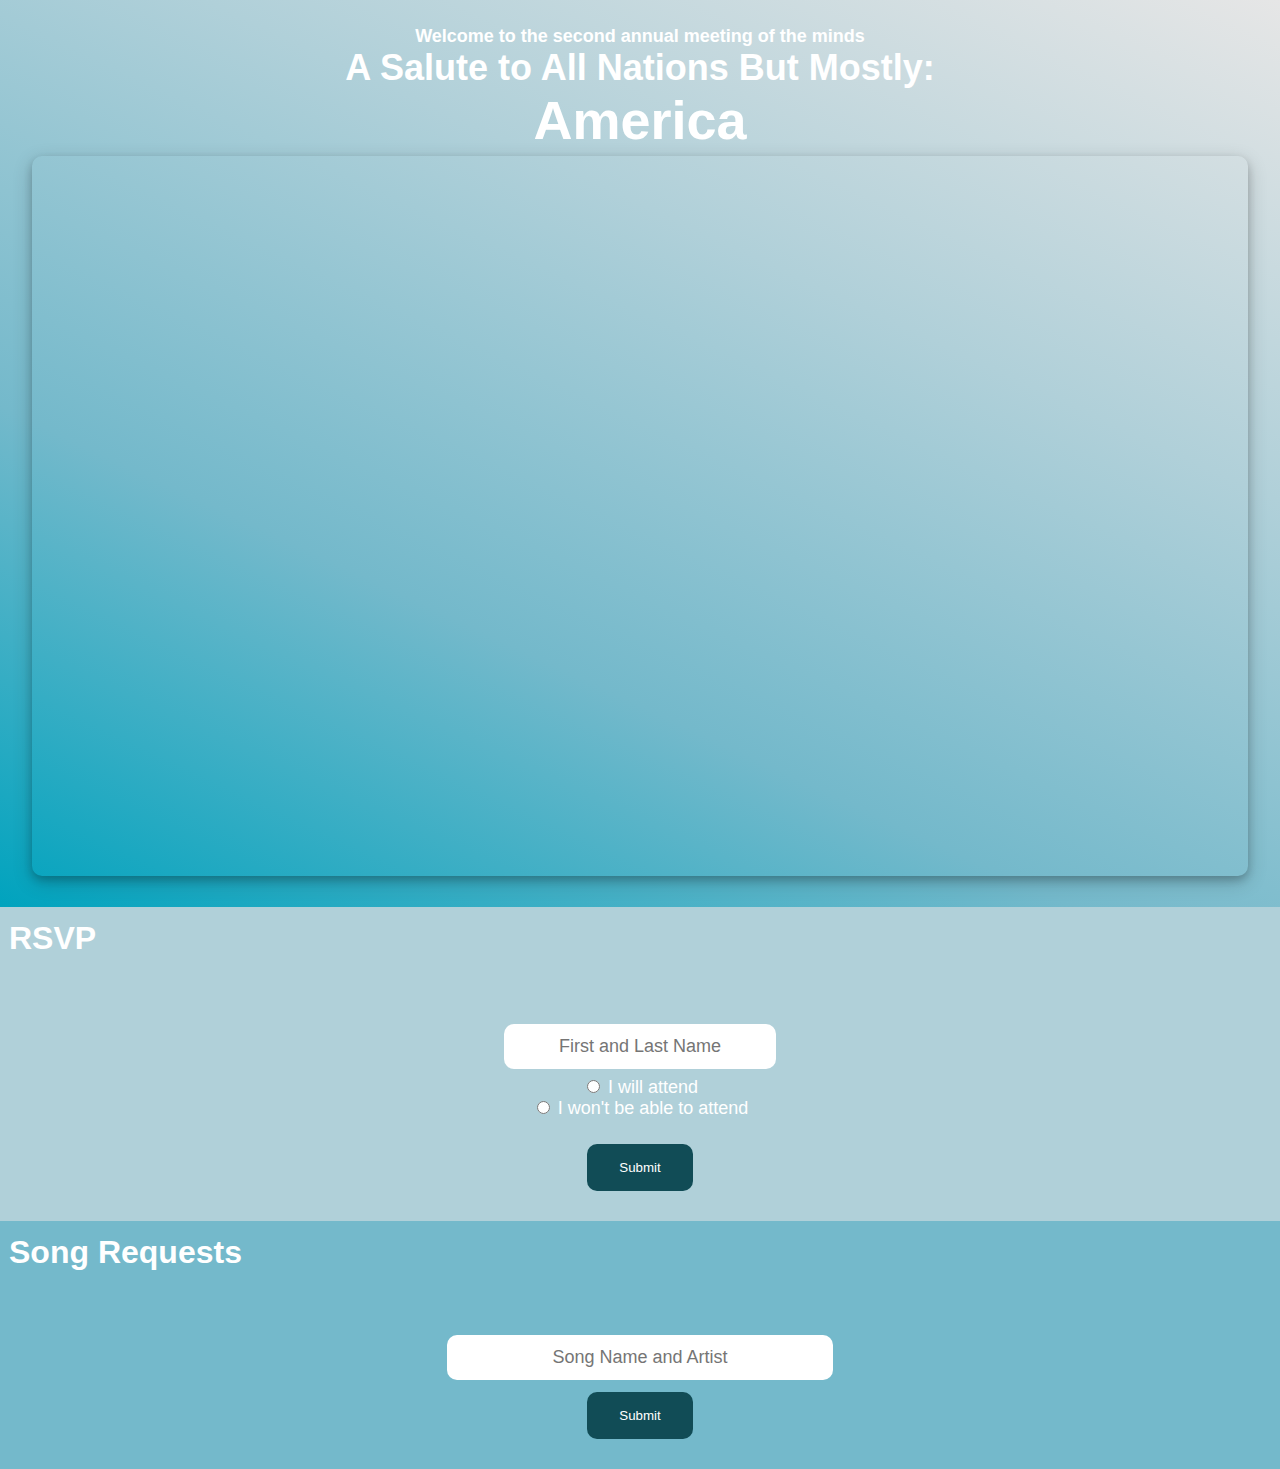
<file: index.html>
<!DOCTYPE html>
<html lang="en" dir="ltr">
  <head>
    <meta charset="utf-8">
    <meta name="viewport" content="width=device-width, initial-scale=1.0">
    <link rel="stylesheet" href="css/master.css">
    <link href="https://fonts.googleapis.com/css?family=Playfair+Display" rel="stylesheet">
    <title>Meeting of the Minds</title>
  </head>
  <body>
      <!-- <section id="zero">
        <nav id="top-nav">
          <ul>
            <li> <a href="index.html#two">Video</a> </li>
            <li> <a href="index.html#three">RSVP</a> </li>
            <li> <a href="index.html#four">Song Requests</a> </li>
          </ul>
        </nav>
      </section> -->

      <section id="one">
          <div class="header">
              <h4>Welcome to the second annual meeting of the minds</h4>
              <h3>A Salute to All Nations But Mostly:</h3>
              <h1>America</h1>
          </div>
          
          <div class="video">
              <iframe width="560" height="315" src="https://www.youtube-nocookie.com/embed/oFlymQ0Algw?rel=0&amp;showinfo=0" frameborder="0" allow="autoplay; encrypted-media" allowfullscreen></iframe>
            </div>
      </section>
      <div class="rsvp-title">
        <h1>RSVP</h1>
      </div>
      <section id="three">
          <div class="rsvp"> <br>
            <form action="https://formspree.io/virgilioreinoso@gmail.com" method="post">
              <input type="text" name="name" id="name" placeholder="First and Last Name"/>
              <br>
              <input type="radio" name="attendence" value="yes"> I will attend<br>
              <input type="radio" name="attendence" value="no"> I won't be able to attend<br>
              <br>
              <input type="submit" name="submit" value="Submit" />
            </form>
          </div>
      </section>
      <div class="song-title">
        <h1>Song Requests</h1>
      </div>
      <section id="four">
          <div class="songs"> <br>
            <form action="https://formspree.io/virgilioreinoso@gmail.com" method="post">
              <input type="text" name="song" id="song" placeholder="Song Name and Artist"/>
              <input type="submit" name="submit" value="Submit" />
            </form>
          </div>
      </section>
  </body>
</html>
</file>
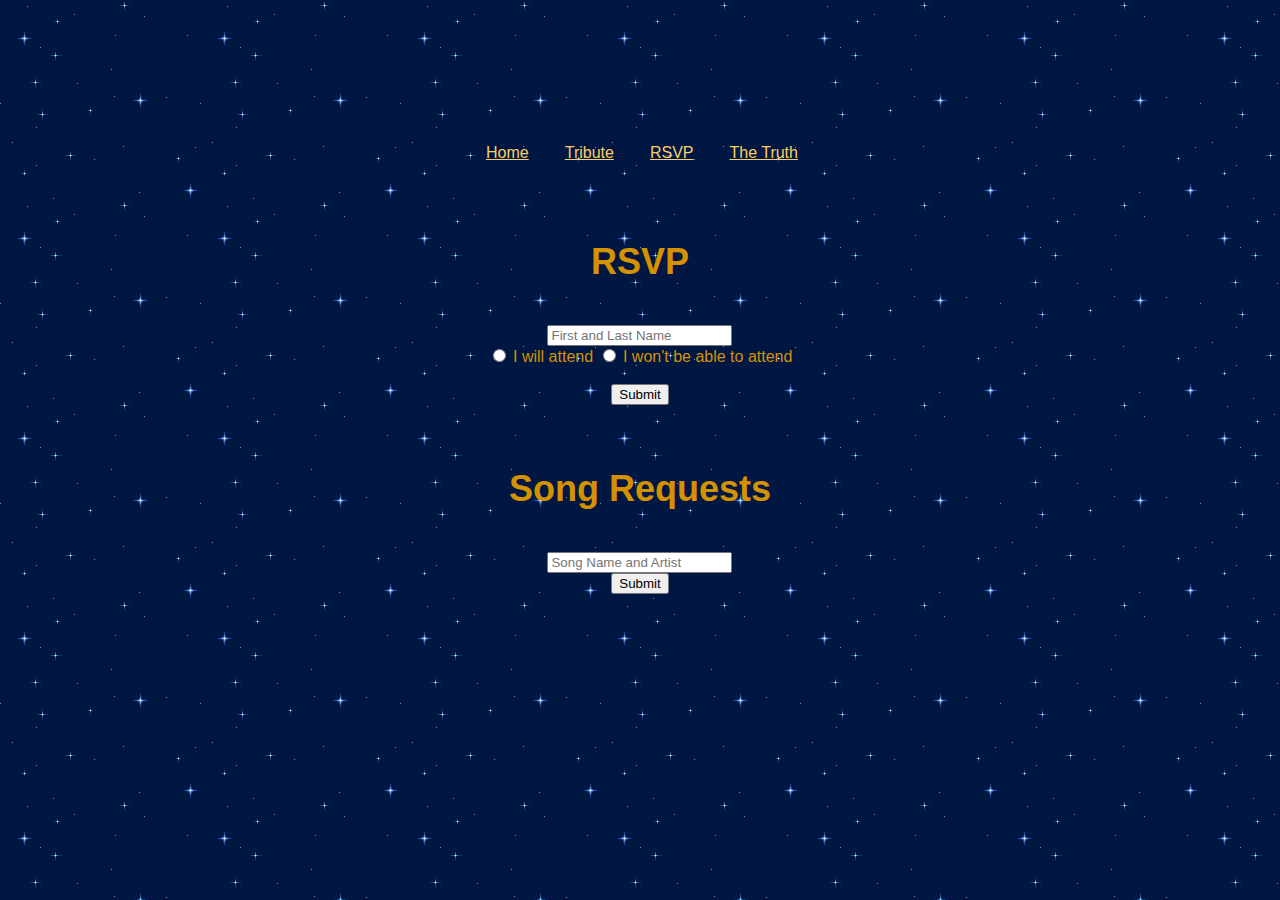
<file: subpages/rsvp.html>
<!DOCTYPE html>
<html lang="en">
<head>
    <meta charset="UTF-8">
    <meta name="viewport" content="width=device-width, initial-scale=1.0">
    <meta http-equiv="X-UA-Compatible" content="ie=edge">
    <link rel="stylesheet" href="../css/rsvp.css">
    <title>Meeting of the Minds</title>
</head>
<body>
    <section>
                <nav>
                        <ul>
                            <li><a href="../index.html">Home</a></li>
                            <li><a href="tribute.html">Tribute</a></li>
                            <li><a href="rsvp.html">RSVP</a></li>
                            <li><a href="truth.html">The Truth</a></li>
                        </ul>
                    </nav>
            <section id="three">
                <h1>RSVP</h1>
                    <div class="rsvp"> <br>
                      <form action="https://formspree.io/virgil@airmail.cc" method="post">
                        <input type="text" name="name" id="name" placeholder="First and Last Name">
                        <br>
                        <input type="radio" name="attendence" value="yes"> I will attend
                        <input type="radio" name="attendence" value="no"> I won't be able to attend<br>
                        <br>
                        <input type="submit" name="submit" value="Submit">
                      </form>
                    </div>
                </section>
                <section id="four">
                    <h1>Song Requests</h1>
                        <div class="songs"> <br>
                          <form action="https://formspree.io/virgil@airmail.cc" method="post">
                            <input type="text" name="song" id="song" placeholder="Song Name and Artist"> <br>
                            <input type="submit" name="submit" value="Submit">
                          </form>
                        </div>
                    </section>
        </section>
</body>
</html>
</file>
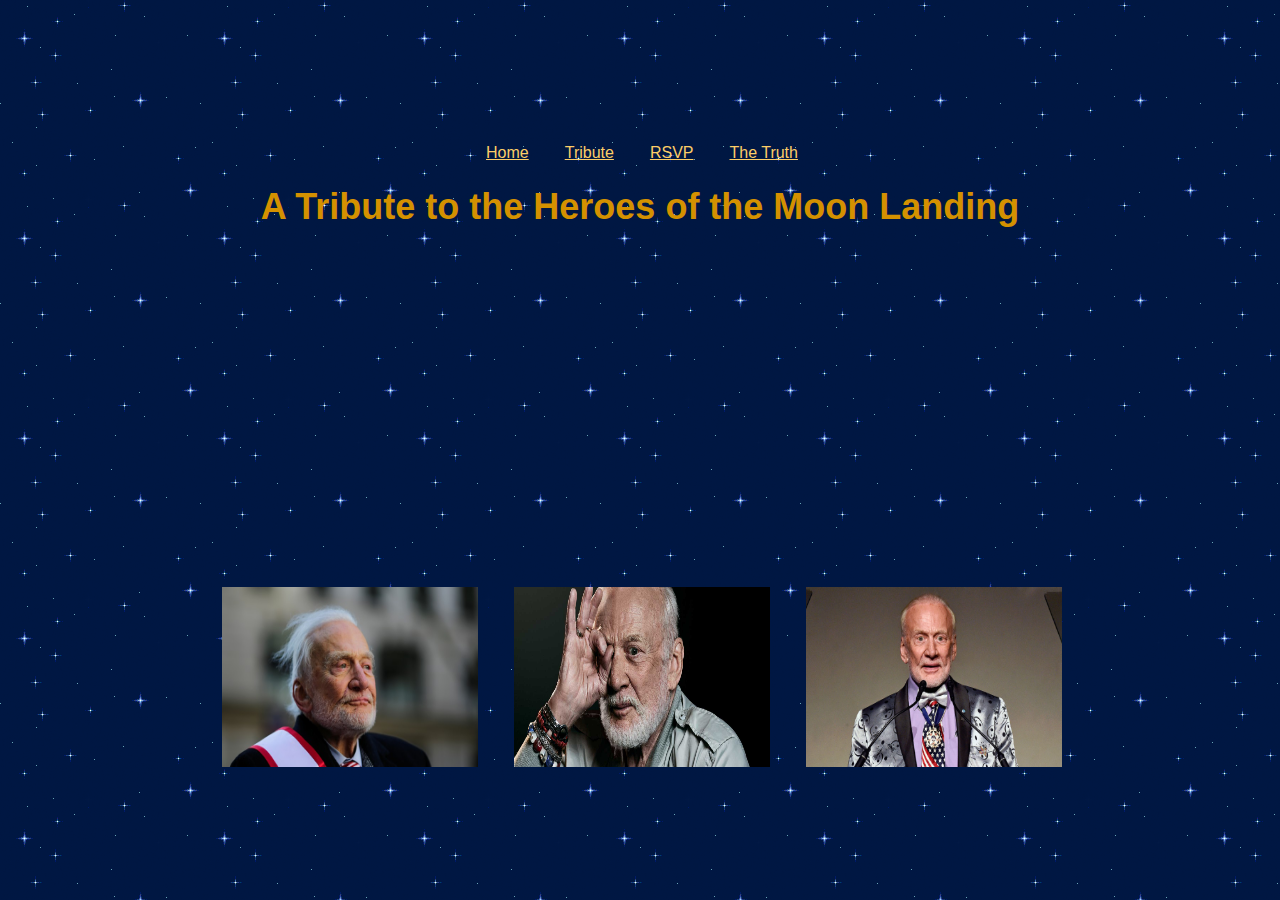
<file: subpages/tribute.html>
<!DOCTYPE html>
<html lang="en">
<head>
    <meta charset="UTF-8">
    <meta name="viewport" content="width=device-width, initial-scale=1.0">
    <meta http-equiv="X-UA-Compatible" content="ie=edge">
    <link rel="stylesheet" href="../css/tribute.css">
    <title>Meeting of the Minds</title>
</head>
<body>
    <section>
            <nav>
                    <ul>
                        <li><a href="../index.html">Home</a></li>
                        <li><a href="tribute.html">Tribute</a></li>
                        <li><a href="rsvp.html">RSVP</a></li>
                        <li><a href="truth.html">The Truth</a></li>
                    </ul>
                </nav>
        <h1>A Tribute to the Heroes of the Moon Landing</h1>
        <div><iframe width="560" height="315" src="https://www.youtube.com/embed/AvG8qI0HCfY" frameborder="0" allow="accelerometer; autoplay; encrypted-media; gyroscope; picture-in-picture" allowfullscreen></iframe></div>
        <ul>
            <li><img src="../buzz1.jpg" alt=""></li>
            <li><img src="../buzz2.jpg" alt=""></li>
            <li><img src="../buzz3.jpg" alt=""></li>
        </ul>
    </section>
</body>
</html>
</file>
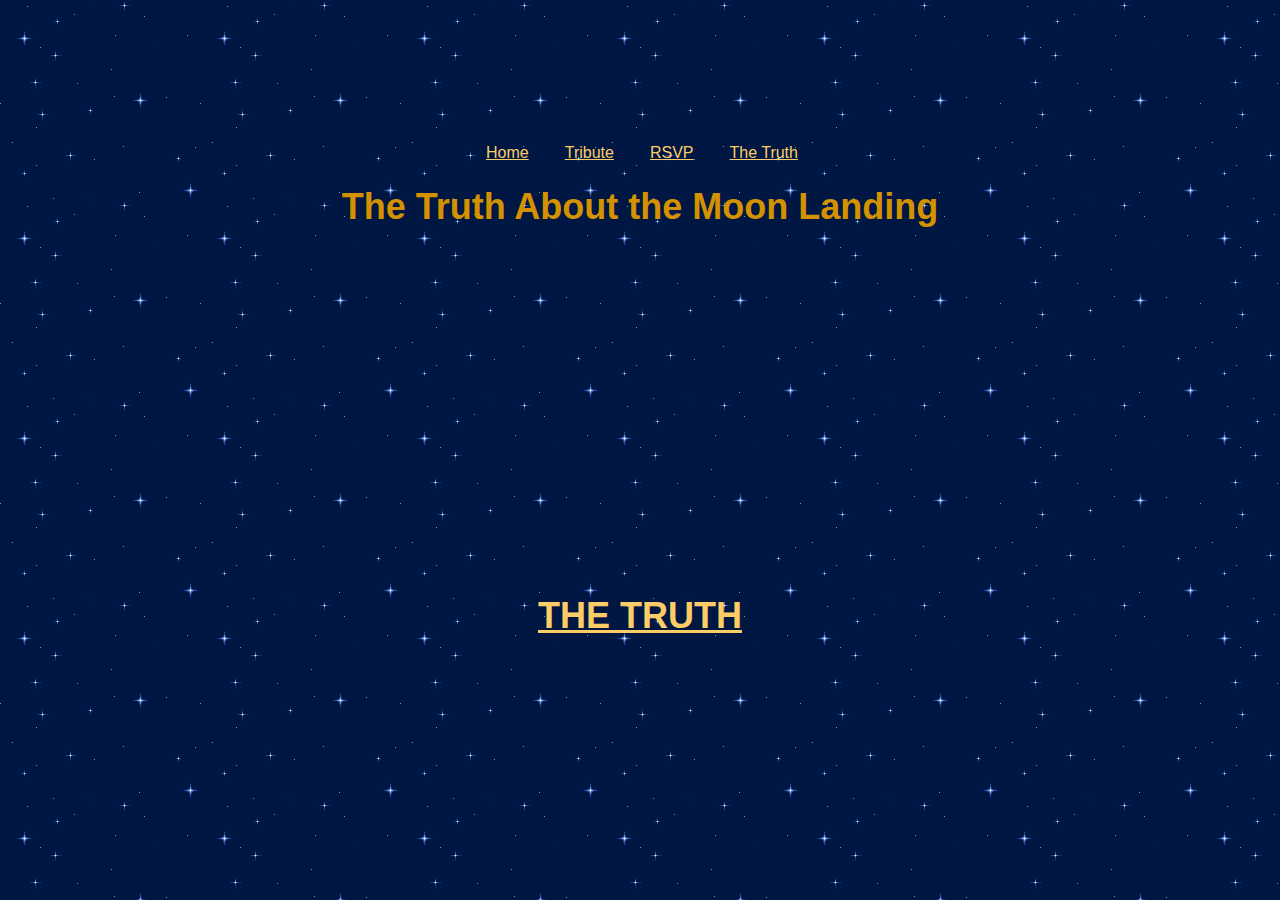
<file: subpages/truth.html>
<!DOCTYPE html>
<html lang="en">
<head>
    <meta charset="UTF-8">
    <meta name="viewport" content="width=device-width, initial-scale=1.0">
    <meta http-equiv="X-UA-Compatible" content="ie=edge">
    <link rel="stylesheet" href="../css/truth.css">
    <title>Meeting of the Minds</title>
</head>
<body>
    <section>
                <nav>
                        <ul>
                            <li><a href="../index.html">Home</a></li>
                            <li><a href="tribute.html">Tribute</a></li>
                            <li><a href="rsvp.html">RSVP</a></li>
                            <li><a href="truth.html">The Truth</a></li>
                        </ul>
                    </nav>
            <h1>The Truth About the Moon Landing</h1>
            <div><iframe width="560" height="315" src="https://www.youtube.com/embed/wrb4K3-DJQE" frameborder="0" allow="accelerometer; autoplay; encrypted-media; gyroscope; picture-in-picture" allowfullscreen></iframe></div>
            <h1><a href="https://www.jfk-is-trapped-in-the-moon.com">THE TRUTH</a></h1>
        </section>
</body>
</html>
</file>
<file: css/master.css>
body{
  margin: 0;
  padding: 0;
  font-family: sans-serif;
  background-color: #FFFFF2;
}

section#zero{
  margin: 0;
  text-align: left;
  width: 100%;
  height: 100%;
  background-color: #FFFFF2;
}

nav#top-nav{
  height: 10%;
  display: flex;
  justify-content: space-around;
}

/*Navigation Bar Items*/
nav#top-nav>ul{
  font-family: sans-serif;
  width: 100%;
  display: flex;
  justify-content: center;
  list-style-type: none;
  color: #fff;
  font-size: 2vh;
  margin: 0;
  padding: 0;
  /*letter-spacing: 4px;*/
}

li{
  margin: 1vw;
}

section#one{
  margin: 0;
  width: 100%;
  padding: 2vw 0;
  display: flex;
  justify-content: center;
  align-items: center;
  flex-direction: column;
  background-image: linear-gradient(25deg, #00a3be, #74b9cb, #b0d0d9, #e6e6e6)
}

div.header>h1{
  margin: 0;
  padding: 0 4vw;
  font-size: 6vh;
  font-weight: 700;
  color: #fff;
  text-align: center;
}
div.header>h3{
  margin: 0;
  padding: 0 4vw;
  font-size: 4vh;
  font-weight: 700;
  color: #fff;
  text-align: center;
}
div.header>h4{
  margin: 0;
  padding: 0 4vw;
  font-size: 2vh;
  font-weight: 700;
  color: #fff;
  text-align: center;
}

/*Second Section*/
section#two{
  width: 100%;
  height: 50%;
  padding: 2vw 0;
  display: flex;
  justify-content: center;
}

.video{
    overflow:hidden;
    padding-bottom:56.25%;
    position:relative;
    height:0;
    width: 95%;
    margin: 0.6vh 2vh;
    border-radius: 10px;
    box-shadow: 0 4px 8px 0 rgba(0, 0, 0, 0.2), 0 6px 20px 0 rgba(0, 0, 0, 0.19);
}
.video iframe{
    left:0;
    top:0;
    height:100%;
    width:100%;
    position:absolute;
}

div.rsvp-title{
  background: #b0d0d9;
}
/*Third Section*/
section#three{
  width: 100%;
  padding: 2vw 0;
  display: flex;
  justify-content: center;
  background-color: #b0d0d9;
  text-align: center;
  font-size: 2vh;
  color: #fff;
}
h1{
  padding: 1vw 1vh;
  margin: 0;
  color: #fff;
}

input[type=text] {
    width: 100%;
    padding: 12px 20px;
    margin: 8px 0;
    box-sizing: border-box;
    border-radius: 10px;
    border: none;
    text-align: center;
    font-size: 2vh;
}

input[type=button], input[type=submit], input[type=reset] {
    background-color: #114C56;
    border: none;
    color: white;
    padding: 16px 32px;
    text-decoration: none;
    margin: 4px 2px;
    cursor: pointer;
    left: 50%;
    border-radius: 10px;
}

div.song-title{
  background: #74b9cb;
}
/*Fourth Section*/
section#four{
  width: 100%;
  padding: 2vw 0;
  display: flex;
  justify-content: center;
  background-color: #74b9cb;
  text-align: center;
}
</file>
<file: css/rsvp.css>
body{
    display: flex;
    justify-content: center;
    align-items: center;
    margin: 0;
    padding: 0;
    font-family: "Comic Sans MS", cursive, sans-serif;
    background-image: url("../bg.gif");
    background-repeat: repeat;
    color: rgb(212, 145, 0);
    text-align: center;
}
section{
    padding-top: 10%;
}
ul{
    display: flex;
    justify-content: center;
    list-style: none;
}
h1{
    font-size: 4vh;
}
li{
    float: left;
    display: block;
    text-align: center;
    padding-right: 4vh;
}
img{
    width: 20vw;
    height: 20vh;
}
a{
    color: rgb(252, 205, 103);
}
a:hover{
    color: rgb(255, 228, 170);
}
</file>
<file: css/tribute.css>
body{
    display: flex;
    justify-content: center;
    align-items: center;
    margin: 0;
    padding: 0;
    font-family: "Comic Sans MS", cursive, sans-serif;
    background-image: url("../bg.gif");
    background-repeat: repeat;
    color: rgb(212, 145, 0);
    text-align: center;
}
section{
    padding-top: 10%;
}
ul{
    display: flex;
    justify-content: center;
    list-style: none;
}
h1{
    font-size: 4vh;
}
li{
    float: left;
    display: block;
    text-align: center;
    padding-right: 4vh;
}
img{
    width: 20vw;
    height: 20vh;
}
a{
    color: rgb(252, 205, 103);
}
a:hover{
    color: rgb(255, 228, 170);
}
</file>
<file: css/truth.css>
body{
    display: flex;
    justify-content: center;
    align-items: center;
    margin: 0;
    padding: 0;
    font-family: "Comic Sans MS", cursive, sans-serif;
    background-image: url("../bg.gif");
    background-repeat: repeat;
    color: rgb(212, 145, 0);
    text-align: center;
}
section{
    padding-top: 10%;
}
ul{
    display: flex;
    justify-content: center;
    list-style: none;
}
h1{
    font-size: 4vh;
}
li{
    float: left;
    display: block;
    text-align: center;
    padding-right: 4vh;
}
img{
    width: 20vw;
    height: 20vh;
}
a{
    color: rgb(252, 205, 103);
}
a:hover{
    color: rgb(255, 228, 170);
}
</file>
